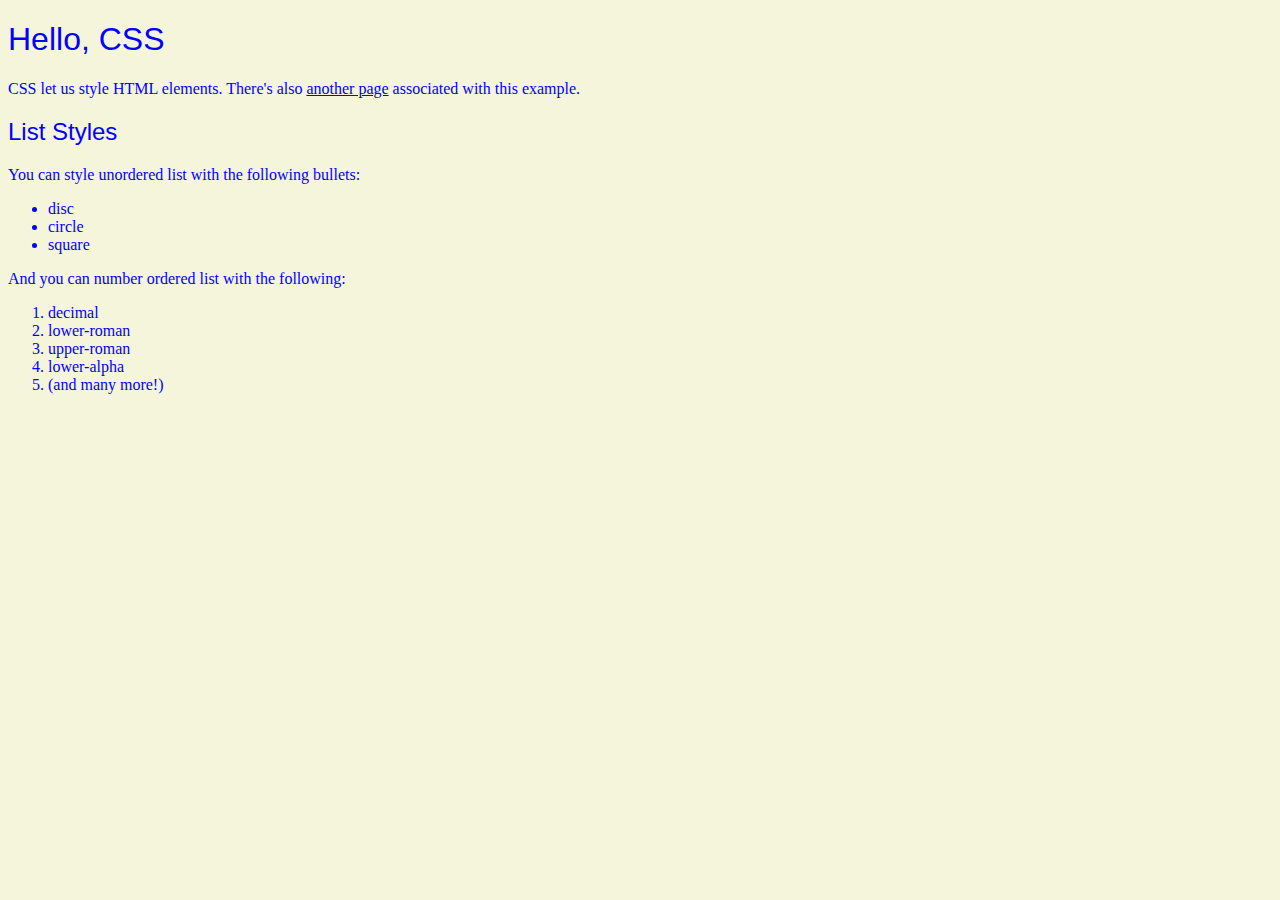
<file: index.html>
<!DOCTYPE html>
<html lang="en">
<head>
    <meta charset="UTF-8">
    <title>Hello, CSS</title>
    <link rel="stylesheet" href="style.css">
</head>
<body>
    <h1>Hello, CSS</h1>
    
    <p>CSS let us style HTML elements. There's also
        <a href="dummy.html">another page</a>  associated with this example.</p>

        <h2>List Styles</h2>
        
        <p>You can style unordered list with the following bullets: </p>

        <ul>
            <li>disc</li>
            <li>circle</li>
            <li>square</li>
        </ul>

        <p>And you can number ordered list with the following: </p>

        <ol>
            <li>decimal</li>
            <li>lower-roman</li>
            <li>upper-roman</li>
            <li>lower-alpha</li>
            <li>(and many more!)</li>
        </ol>
</body>
</html>
</file>
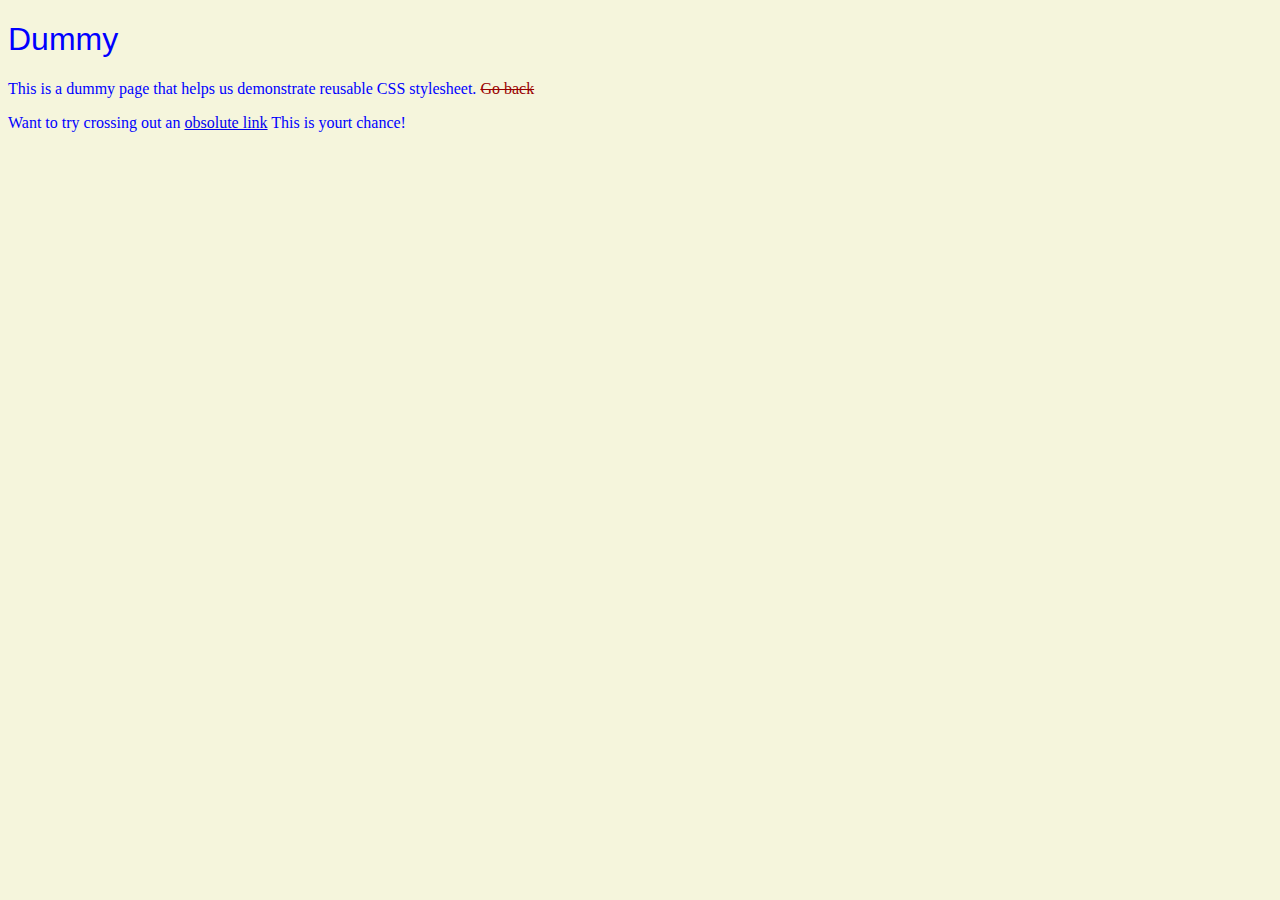
<file: dummy.html>
<!DOCTYPE html>
<html lang="en">
<head>
    <meta charset="UTF-8">
    <title>Dummy</title>
    <link rel="stylesheet" href="style.css">

</head>
<style>
    body {
        color: #0000FF; /*Blue*/
    }
</style>
    <body>
    <h1>Dummy</h1>

    <p>This is a dummy  page that helps us demonstrate reusable CSS
        stylesheet. <a href="index.html" style="color: #990000; text-decoration: line-through;">Go back</a></p>

    <p>Want to try crossing out an <a href="nowhere.html">obsolute link</a> This is yourt chance!</p>
    
</body>


</html>
</file>
<file: style.css>
body {
    color: blue;
    background: beige; 
    
  }

h1 {
    font-family: Arial, Helvetica, sans-serif;
}

h2 {
    font-family: Arial, Helvetica, sans-serif;
}

h3 {
    font-family: Arial, Helvetica, sans-serif;
}

h1, h2, h3, h4, h5, h6{
    font-family: Arial, Helvetica, sans-serif;
    font-weight: normal;
}
</file>
